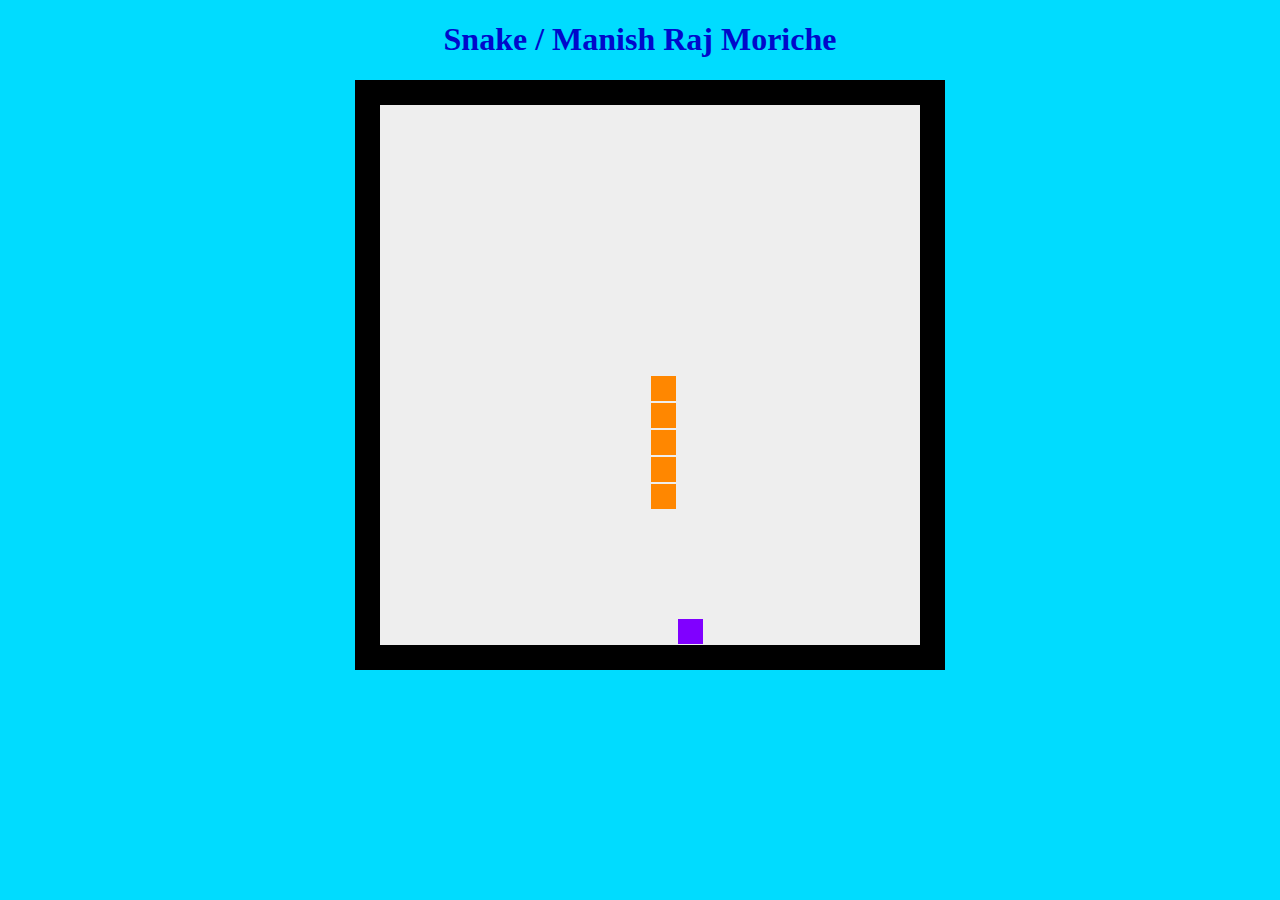
<file: try.html>
<!DOCTYPE html>
<html>
  <head>
    <title>Snake / Manish Raj Moriche</title>
    <link rel="stylesheet" href="try.css">
    	<link href="https://fonts.googleapis.com/css2?family=Poppins:wght@300;400;600;700&display=swap" rel="stylesheet">
      <link rel="shortcut icon"
              href="logo.jpg" />
  </head>
  <body>
    <main>
      <h1>Snake / Manish Raj Moriche</h1>

    <div class="board">
      <div class="cell"></div>
      <div class="cell"></div>
      <div class="cell"></div>
      <div class="cell"></div>
      <div class="cell"></div>
      <div class="cell"></div>
      <div class="cell"></div>
      <div class="cell"></div>
      <div class="cell"></div>
      <div class="cell"></div>
      <div class="cell"></div>
      <div class="cell"></div>
      <div class="cell"></div>
      <div class="cell"></div>
      <div class="cell"></div>
      <div class="cell"></div>
      <div class="cell"></div>
      <div class="cell"></div>
      <div class="cell"></div>
      <div class="cell"></div>

      <div class="cell"></div>
      <div class="cell"></div>
      <div class="cell"></div>
      <div class="cell"></div>
      <div class="cell"></div>
      <div class="cell"></div>
      <div class="cell"></div>
      <div class="cell"></div>
      <div class="cell"></div>
      <div class="cell"></div>
      <div class="cell"></div>
      <div class="cell"></div>
      <div class="cell"></div>
      <div class="cell"></div>
      <div class="cell"></div>
      <div class="cell"></div>
      <div class="cell"></div>
      <div class="cell"></div>
      <div class="cell"></div>
      <div class="cell"></div>

      <div class="cell"></div>
      <div class="cell"></div>
      <div class="cell"></div>
      <div class="cell"></div>
      <div class="cell"></div>
      <div class="cell"></div>
      <div class="cell"></div>
      <div class="cell"></div>
      <div class="cell"></div>
      <div class="cell"></div>
      <div class="cell"></div>
      <div class="cell"></div>
      <div class="cell"></div>
      <div class="cell"></div>
      <div class="cell"></div>
      <div class="cell"></div>
      <div class="cell"></div>
      <div class="cell"></div>
      <div class="cell"></div>
      <div class="cell"></div>

      <div class="cell"></div>
      <div class="cell"></div>
      <div class="cell"></div>
      <div class="cell"></div>
      <div class="cell"></div>
      <div class="cell"></div>
      <div class="cell"></div>
      <div class="cell"></div>
      <div class="cell"></div>
      <div class="cell"></div>
      <div class="cell"></div>
      <div class="cell"></div>
      <div class="cell"></div>
      <div class="cell"></div>
      <div class="cell"></div>
      <div class="cell"></div>
      <div class="cell"></div>
      <div class="cell"></div>
      <div class="cell"></div>
      <div class="cell"></div>

      <div class="cell"></div>
      <div class="cell"></div>
      <div class="cell"></div>
      <div class="cell"></div>
      <div class="cell"></div>
      <div class="cell"></div>
      <div class="cell"></div>
      <div class="cell"></div>
      <div class="cell"></div>
      <div class="cell"></div>
      <div class="cell"></div>
      <div class="cell"></div>
      <div class="cell"></div>
      <div class="cell"></div>
      <div class="cell"></div>
      <div class="cell"></div>
      <div class="cell"></div>
      <div class="cell"></div>
      <div class="cell"></div>
      <div class="cell"></div>

      <div class="cell"></div>
      <div class="cell"></div>
      <div class="cell"></div>
      <div class="cell"></div>
      <div class="cell"></div>
      <div class="cell"></div>
      <div class="cell"></div>
      <div class="cell"></div>
      <div class="cell"></div>
      <div class="cell"></div>
      <div class="cell"></div>
      <div class="cell"></div>
      <div class="cell"></div>
      <div class="cell"></div>
      <div class="cell"></div>
      <div class="cell"></div>
      <div class="cell"></div>
      <div class="cell"></div>
      <div class="cell"></div>
      <div class="cell"></div>

      <div class="cell"></div>
      <div class="cell"></div>
      <div class="cell"></div>
      <div class="cell"></div>
      <div class="cell"></div>
      <div class="cell"></div>
      <div class="cell"></div>
      <div class="cell"></div>
      <div class="cell"></div>
      <div class="cell"></div>
      <div class="cell"></div>
      <div class="cell"></div>
      <div class="cell"></div>
      <div class="cell"></div>
      <div class="cell"></div>
      <div class="cell"></div>
      <div class="cell"></div>
      <div class="cell"></div>
      <div class="cell"></div>
      <div class="cell"></div>

      <div class="cell"></div>
      <div class="cell"></div>
      <div class="cell"></div>
      <div class="cell"></div>
      <div class="cell"></div>
      <div class="cell"></div>
      <div class="cell"></div>
      <div class="cell"></div>
      <div class="cell"></div>
      <div class="cell"></div>
      <div class="cell"></div>
      <div class="cell"></div>
      <div class="cell"></div>
      <div class="cell"></div>
      <div class="cell"></div>
      <div class="cell"></div>
      <div class="cell"></div>
      <div class="cell"></div>
      <div class="cell"></div>
      <div class="cell"></div>

      <div class="cell"></div>
      <div class="cell"></div>
      <div class="cell"></div>
      <div class="cell"></div>
      <div class="cell"></div>
      <div class="cell"></div>
      <div class="cell"></div>
      <div class="cell"></div>
      <div class="cell"></div>
      <div class="cell"></div>
      <div class="cell"></div>
      <div class="cell"></div>
      <div class="cell"></div>
      <div class="cell"></div>
      <div class="cell"></div>
      <div class="cell"></div>
      <div class="cell"></div>
      <div class="cell"></div>
      <div class="cell"></div>
      <div class="cell"></div>

      <div class="cell"></div>
      <div class="cell"></div>
      <div class="cell"></div>
      <div class="cell"></div>
      <div class="cell"></div>
      <div class="cell"></div>
      <div class="cell"></div>
      <div class="cell"></div>
      <div class="cell"></div>
      <div class="cell"></div>
      <div class="cell"></div>
      <div class="cell"></div>
      <div class="cell"></div>
      <div class="cell"></div>
      <div class="cell"></div>
      <div class="cell"></div>
      <div class="cell"></div>
      <div class="cell"></div>
      <div class="cell"></div>
      <div class="cell"></div>

      <div class="cell"></div>
      <div class="cell"></div>
      <div class="cell"></div>
      <div class="cell"></div>
      <div class="cell"></div>
      <div class="cell"></div>
      <div class="cell"></div>
      <div class="cell"></div>
      <div class="cell"></div>
      <div class="cell"></div>
      <div class="cell"></div>
      <div class="cell"></div>
      <div class="cell"></div>
      <div class="cell"></div>
      <div class="cell"></div>
      <div class="cell"></div>
      <div class="cell"></div>
      <div class="cell"></div>
      <div class="cell"></div>
      <div class="cell"></div>

      <div class="cell"></div>
      <div class="cell"></div>
      <div class="cell"></div>
      <div class="cell"></div>
      <div class="cell"></div>
      <div class="cell"></div>
      <div class="cell"></div>
      <div class="cell"></div>
      <div class="cell"></div>
      <div class="cell"></div>
      <div class="cell"></div>
      <div class="cell"></div>
      <div class="cell"></div>
      <div class="cell"></div>
      <div class="cell"></div>
      <div class="cell"></div>
      <div class="cell"></div>
      <div class="cell"></div>
      <div class="cell"></div>
      <div class="cell"></div>

      <div class="cell"></div>
      <div class="cell"></div>
      <div class="cell"></div>
      <div class="cell"></div>
      <div class="cell"></div>
      <div class="cell"></div>
      <div class="cell"></div>
      <div class="cell"></div>
      <div class="cell"></div>
      <div class="cell"></div>
      <div class="cell"></div>
      <div class="cell"></div>
      <div class="cell"></div>
      <div class="cell"></div>
      <div class="cell"></div>
      <div class="cell"></div>
      <div class="cell"></div>
      <div class="cell"></div>
      <div class="cell"></div>
      <div class="cell"></div>

      <div class="cell"></div>
      <div class="cell"></div>
      <div class="cell"></div>
      <div class="cell"></div>
      <div class="cell"></div>
      <div class="cell"></div>
      <div class="cell"></div>
      <div class="cell"></div>
      <div class="cell"></div>
      <div class="cell"></div>
      <div class="cell"></div>
      <div class="cell"></div>
      <div class="cell"></div>
      <div class="cell"></div>
      <div class="cell"></div>
      <div class="cell"></div>
      <div class="cell"></div>
      <div class="cell"></div>
      <div class="cell"></div>
      <div class="cell"></div>

      <div class="cell"></div>
      <div class="cell"></div>
      <div class="cell"></div>
      <div class="cell"></div>
      <div class="cell"></div>
      <div class="cell"></div>
      <div class="cell"></div>
      <div class="cell"></div>
      <div class="cell"></div>
      <div class="cell"></div>
      <div class="cell"></div>
      <div class="cell"></div>
      <div class="cell"></div>
      <div class="cell"></div>
      <div class="cell"></div>
      <div class="cell"></div>
      <div class="cell"></div>
      <div class="cell"></div>
      <div class="cell"></div>
      <div class="cell"></div>

      <div class="cell"></div>
      <div class="cell"></div>
      <div class="cell"></div>
      <div class="cell"></div>
      <div class="cell"></div>
      <div class="cell"></div>
      <div class="cell"></div>
      <div class="cell"></div>
      <div class="cell"></div>
      <div class="cell"></div>
      <div class="cell"></div>
      <div class="cell"></div>
      <div class="cell"></div>
      <div class="cell"></div>
      <div class="cell"></div>
      <div class="cell"></div>
      <div class="cell"></div>
      <div class="cell"></div>
      <div class="cell"></div>
      <div class="cell"></div>

      <div class="cell"></div>
      <div class="cell"></div>
      <div class="cell"></div>
      <div class="cell"></div>
      <div class="cell"></div>
      <div class="cell"></div>
      <div class="cell"></div>
      <div class="cell"></div>
      <div class="cell"></div>
      <div class="cell"></div>
      <div class="cell"></div>
      <div class="cell"></div>
      <div class="cell"></div>
      <div class="cell"></div>
      <div class="cell"></div>
      <div class="cell"></div>
      <div class="cell"></div>
      <div class="cell"></div>
      <div class="cell"></div>
      <div class="cell"></div>

      <div class="cell"></div>
      <div class="cell"></div>
      <div class="cell"></div>
      <div class="cell"></div>
      <div class="cell"></div>
      <div class="cell"></div>
      <div class="cell"></div>
      <div class="cell"></div>
      <div class="cell"></div>
      <div class="cell"></div>
      <div class="cell"></div>
      <div class="cell"></div>
      <div class="cell"></div>
      <div class="cell"></div>
      <div class="cell"></div>
      <div class="cell"></div>
      <div class="cell"></div>
      <div class="cell"></div>
      <div class="cell"></div>
      <div class="cell"></div>

      <div class="cell"></div>
      <div class="cell"></div>
      <div class="cell"></div>
      <div class="cell"></div>
      <div class="cell"></div>
      <div class="cell"></div>
      <div class="cell"></div>
      <div class="cell"></div>
      <div class="cell"></div>
      <div class="cell"></div>
      <div class="cell"></div>
      <div class="cell"></div>
      <div class="cell"></div>
      <div class="cell"></div>
      <div class="cell"></div>
      <div class="cell"></div>
      <div class="cell"></div>
      <div class="cell"></div>
      <div class="cell"></div>
      <div class="cell"></div>

      <div class="cell"></div>
      <div class="cell"></div>
      <div class="cell"></div>
      <div class="cell"></div>
      <div class="cell"></div>
      <div class="cell"></div>
      <div class="cell"></div>
      <div class="cell"></div>
      <div class="cell"></div>
      <div class="cell"></div>
      <div class="cell"></div>
      <div class="cell"></div>
      <div class="cell"></div>
      <div class="cell"></div>
      <div class="cell"></div>
      <div class="cell"></div>
      <div class="cell"></div>
      <div class="cell"></div>
      <div class="cell"></div>
      <div class="cell"></div>
    </div>
     <br>
     <div class="controls">


      </div>


      <div id="modal" class="modal">


        <div class="modal-content">
          <span class="close">&times;</span>
          <p id="message">Game Over!</p>
          <button class="button" type="button" onclick="closeModalButton.click();">Play Again!</button>
          <form action="error.html"
             style="display: inline-block;">

            <button class="button" type="submit">Claim Your Prize!</button>&nbsp;
          </form>
        </div>

      </div>
    </main>
   <script src="try.js"></script>
  </body>
</html>
</file>
<file: try.css>
body {
  background: #00DCFF;
}

main {
  max-width: 610px;
  margin: auto;
}

h1, h5 {
  text-align: center;
  color: #0009CB;
}

.controls {
  text-align: center;
}

.board {
    width: 540px;
    height: 540px;
    margin: 20px;
    border: 25px solid #000000;
}

.cell {
    float: left;
    width: 25px;
    height: 25px;
    background-color: #EEEEEE;
    border: 1px solid #EEEEEE;
    font-size:50px;
    text-align:center;
    display: table-cell;
    vertical-align:middle;
    line-height: 50px;
}

.snake {
  background-color: #FF8700;
}

.food {
  background-color: #8000FF;
}


.button {
  display: inline-block;
  padding: 15px 25px;
  font-size: 24px;
  cursor: pointer;
  text-align: center;
  text-decoration: none;
  outline: none;
  color: #000000;
  background-color: #FF8700;
  border: none;
  border-radius: 15px;
  box-shadow: 0 9px #585451;
}

.button:hover {background-color: #FFB600}

.button:active {
  background-color: #FFB600;
  box-shadow: 0 5px #666;
  transform: translateY(4px);
}


.modal {
  display: none;
  position: fixed;
  z-index: 1;
  left: 0;
  top: 0;
  width: 100%;
  height: 100%;
  overflow: auto;
  background-color: rgb(0,0,0);
  background-color: rgba(0,0,0,0.4);  Black
}


.modal-content {
  background-color: #00DCFF;
  border-radius: 15px;
  margin: 15% auto;
  padding: 20px;
  border: 10px solid #000000;
  width: 40%;
  text-align: center;
}


.close {
  color: black;
  float: right;
  font-size: 28px;
  font-weight: bold;
}

.close:hover,
.close:focus {
  color: red;
  text-decoration: none;
  cursor: pointer;
}

#message {
  font-size: 18pt;
  font-weight: bold;
  color: #0009CB;
}
</file>
